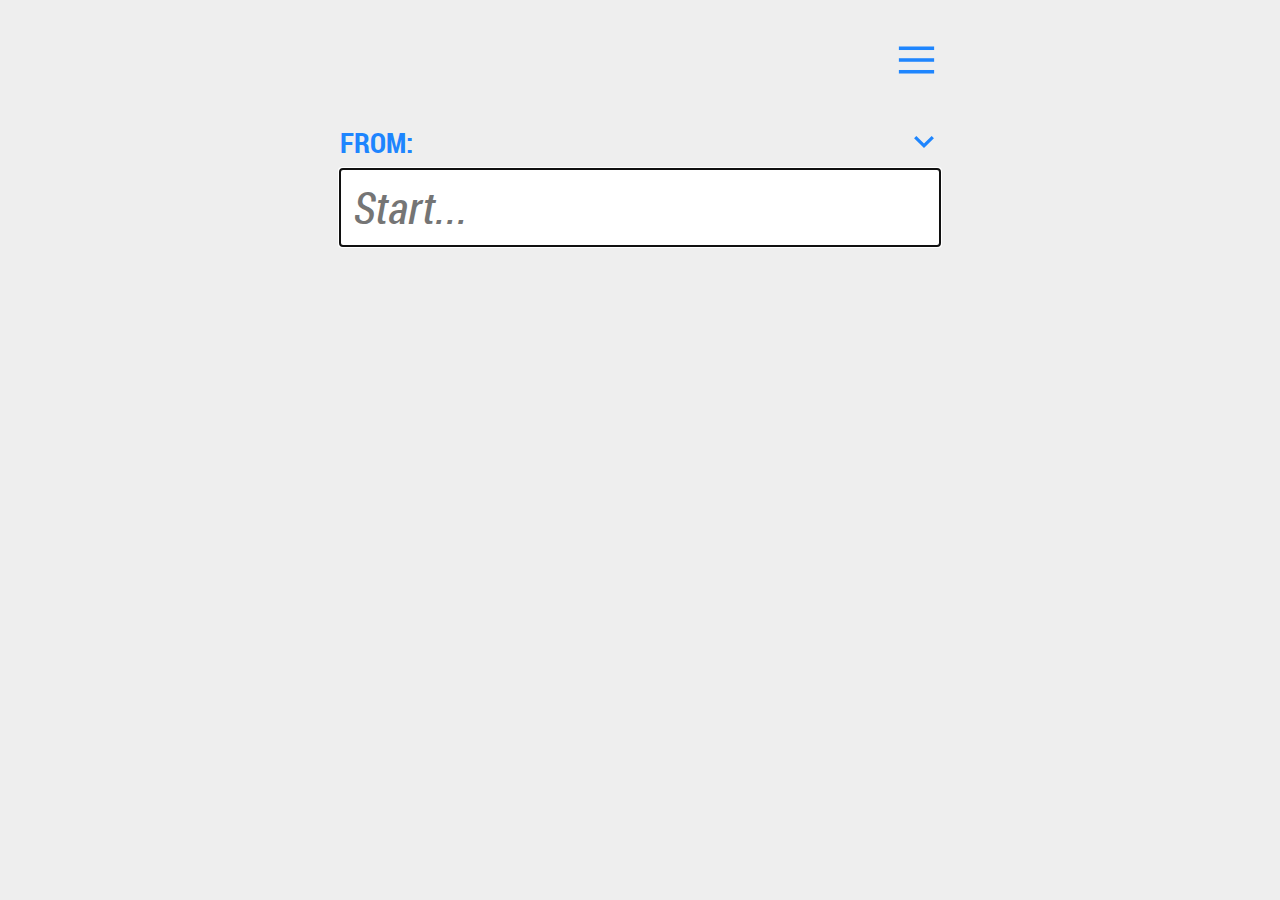
<file: index.html>
<!DOCTYPE html>
<html xmlns="http://www.w3.org/1999/xhtml" xml:lang="en" lang="en-us">

<head>
  <meta http-equiv="content-type" content="text/html; charset=utf-8">
  <meta name="viewport" content="width=device-width, initial-scale=1.0">
	<meta name="mobile-web-app-capable" content="yes" />
	<meta name="apple-mobile-web-app-capable" content="yes">
  <link href="http://gmpg.org/xfn/11" rel="profile">

  <title>Bus</title>

  <link rel="stylesheet" href="style.css">
  <link rel="stylesheet" href="fonts/fonts.css">
  <link rel="apple-touch-icon-precomposed" sizes="144x144" href="touch-icon-144-precomposed.png">
  <link rel="shortcut icon" href="favicon.png">

</head>

<body>

  <section class="container">

    <header class="topbar">
      <img class="icon right icon-visible la-menu" id="menu" src="img/menu.svg" onclick="showMenu()" alt="Menu">
      <img class="icon left icon-hidden-right la-back" id="back" src="img/back.svg" onClick="goBack()" alt="Back">
      <img class="icon left icon-hidden-left la-cancel" id="cancel" src="img/x.svg" onclick="cancelQuery()" alt="Cancel">
    </header>

    <section class="main-section search search-visible" id="search">

      <!--begin Section from -->

      <section class="js-section active-section input-section-hidden">

        <div class="text-element chosen-data js-from" onclick="toggleInput(this)">
          <h3 class="blue label text-element l-from">From:</h3>
          <p class="line-big js-name"></p>
          <p class="line-small js-city"></p>
          <img class="cancel-input la-hide-input" id="cancelInput" src="img/hide.svg" alt="Hide input">
        </div>

        <div class="collapse js-from">

          <input class="input js-input lp-from" type="text" placeholder="Start location..." autofocus oninput="busstopInput(this)">

          <div class="input-element text-element list-element suggest-element js-nomatches">
            <p class="line-small no-matches js-no-matches l-no-matches">No matching bus stops.</p>
          </div>

          <div class="input-element text-element list-element suggest-element js-suggest" onclick="selectBusstop(this)">
            <p class="line-big js-name"></p>
            <p class="line-small js-city"></p>
          </div>
          <div class="input-element text-element list-element suggest-element js-suggest" onclick="selectBusstop(this)">
            <p class="line-big js-name"></p>
            <p class="line-small js-city"></p>
          </div>
          <div class="input-element text-element list-element suggest-element js-suggest" onclick="selectBusstop(this)">
            <p class="line-big js-name"></p>
            <p class="line-small js-city"></p>
          </div>
          <div class="input-element text-element list-element suggest-element js-suggest" onclick="selectBusstop(this)">
            <p class="line-big js-name"></p>
            <p class="line-small js-city"></p>
          </div>
          <div class="input-element text-element list-element suggest-element js-suggest" onclick="selectBusstop(this)">
            <p class="line-big js-name"></p>
            <p class="line-small js-city"></p>
          </div>

        </div>
      </section>

      <!--begin Section to-->

      <section class="js-section input-section-hidden">

        <div class="text-element chosen-data js-to" onclick="toggleInput(this)">
          <h3 class="blue label text-element l-to">To:</h3>
          <p class="line-big js-name"></p>
          <p class="line-small js-city"></p>
          <img class="cancel-input la-hide-input" id="cancelInput" src="img/hide.svg" alt="Hide input">
        </div>

        <div class="collapse js-to">

          <input class="input js-input lp-to" type="text" placeholder="Destination..." oninput="busstopInput(this)">

          <div class="input-element text-element list-element suggest-element">
            <p class="line-small no-matches js-no-matches l-no-matches">No matching bus stops.</p>
          </div>

          <div class="input-element text-element list-element suggest-element js-suggest" onclick="selectBusstop(this)">
            <p class="line-big js-name"></p>
            <p class="line-small js-city"></p>
          </div>
          <div class="input-element text-element list-element suggest-element js-suggest" onclick="selectBusstop(this)">
            <p class="line-big js-name"></p>
            <p class="line-small js-city"></p>
          </div>
          <div class="input-element text-element list-element suggest-element js-suggest" onclick="selectBusstop(this)">
            <p class="line-big js-name"></p>
            <p class="line-small js-city"></p>
          </div>
          <div class="input-element text-element list-element suggest-element  js-suggest" onclick="selectBusstop(this)">
            <p class="line-big js-name"></p>
            <p class="line-small js-city"></p>
          </div>
          <div class="input-element text-element list-element suggest-element  js-suggest" onclick="selectBusstop(this)">
            <p class="line-big js-name"></p>
            <p class="line-small js-city"></p>
          </div>
        </div>
      </section>

      <!-- Section Time and Date -->

      <section class="js-section clearfix input-section-hidden">

        <div class="text-element chosen-data js-time-date" onclick="toggleInput(this)">
          <h3 class="blue label text-element l-when">When:</h3>
          <p class="line-big js-name"></p>
          <p class="line-small js-city"></p>
          <img class="cancel-input" id="cancelInput" src="img/hide.svg" alt="Hide input">
        </div>

        <div class="js-time-date">

          <input class="input date js-input" id="date-input" type="text" placeholder="21.07.2014" pattern="(\d\d.\d\d.(201\d|1[4,9]))|((201\d|1[4,9]).\d\d.\d\d)">
          <input class="input time js-input" id="time-input" type="text" placeholder="16:04" pattern="([01]?[0-9]|2[0-3]):[0-5][0-9]">
          <button class="input submit-btn js-input" onclick="submitTime()">
            <img class="submit-icon" src="img/right.svg">
          </button>
        </div>
      </section>

      <!-- Section Overview -->

      <section class="js-section input-section-hidden">

        <section class="search-results js-overview">
          <div class="text-element list-element " onclick="showDetails(this)">
            <p class="line-big bigger js-time"></p>
            <p class="line-small list js-duration"></p>
          </div>
        </section>

        <img class="spinner" src="img/loading.svg" alt="Loading...">
        <div class="load-more-btn blue js-load l-more" onclick="loadMoreConnections()">Load more results</div>
        <section class="error js-error">
          <h3>No connections found.</h3>
          <p>It seems like there are no bus connections for these stations at the specified time. Please try changing your query.</p>
        </section>

      </section>
    </section>
    <!-- end search -->

    <section class="main-section details details-hidden-right" id="details">
      <section class="js-section details-section">

        <section class="transit-block js-transit">
          <div class="location-line">
            <p class="timestamp js-time left-column line-big bigger"></p>
            <div class="text-element">
              <p class="line-big chosen js-name"></p>
              <p class="line-small chosen js-city"></p>
            </div>
          </div>

          <div class="connection-line">
            <div class="left-column bigger">
              <img src="img/arrow.svg" class="connection-symbol">
            </div>
            <p class="action line-big thin blue js-lineNo"></p>
          </div>

          <div class="location-line">
            <p class="timestamp js-time left-column line-big bigger"></p>
            <div class="text-element">
              <p class="line-big chosen js-name"></p>
              <p class="line-small chosen js-city"></p>
            </div>
          </div>
        </section>

        <section class="intermediate-block js-intermediate">
          <div class="left-column bigger"></div>
          <p class="action line-big thin blue"></p>
        </section>

      </section>

    </section>
    <!-- end details -->

    <section class="main-section menu-hidden" id="menu-section">
      <section class="about-section">
        <h1 class="menu-title blue">About</h1>
        <p class="menu-subhead">The easiest way to find the right bus connection in South Tyrol.</p>
        <p>Designed and developed by <a href="http://tobiasbernard.com">Tobias Bernard</a> and <a href="http://julian.sparber.net">Julian Sparber</a>.</p>
        <p>Bus data by <a href="http://sasabus.org/">OpenSASA.org</a>.</p>
        <p>This application is Free Software, released under the terms of the GNU Affero GPL. Get the source on <a href="https://github.com/realnumbers/bus/">Github</a>.</p>
      </section>
    </section>

    <noscript>
      <section class="">
        <h2 class="nsc-head">Good job, you're using NoScript!</h2>
        <p class="nsc-txt">Unfortunately, this website does not work without Javascript. It is needed to get the bus data from the SASA API and to display it dynamically.</p>
        <p class="nsc-txt">We're terribly sorry, but there's just no other way in this case.</p>
      </section>
    </noscript>

    <script src="js/jquery-1.11.0.min.js"></script>
    <script src="js/jquery.history.js"></script>
    <script src="js/jquery.jsonp-2.4.0.min.js"></script>
    <script type='application/javascript' src='js/fastclick.min.js'></script>
    <script src="js/request.js"></script>
    <script src="js/input.js"></script>
    <script src="js/layout.js"></script>
    <script src="js/main.js"></script>

</body>

</html>
</file>
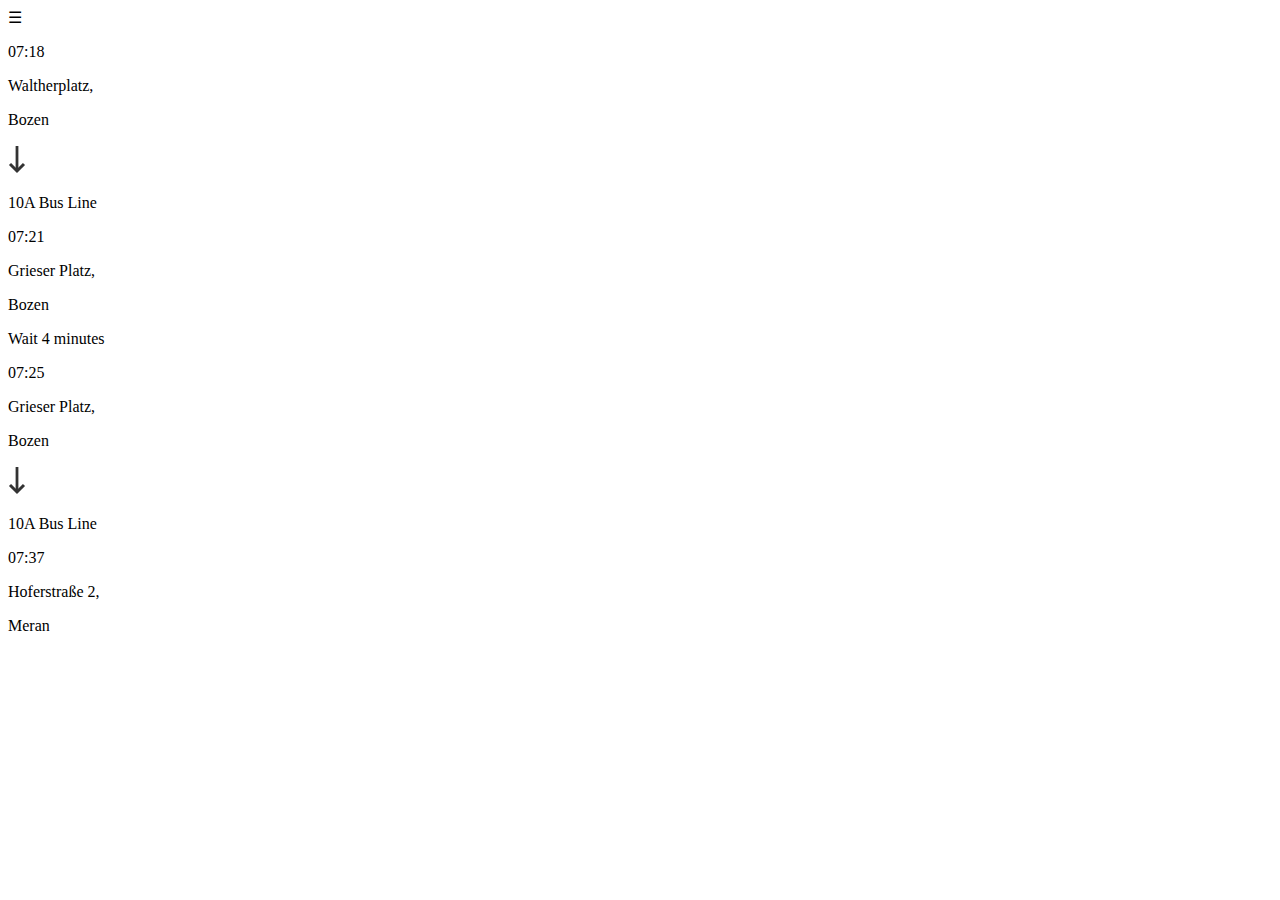
<file: _prototype/route.html>
<!DOCTYPE html>
<html xmlns="http://www.w3.org/1999/xhtml" xml:lang="en" lang="en-us">

	<head>
		<meta http-equiv="content-type" content="text/html; charset=utf-8">
		<meta name="viewport" content="width=device-width, initial-scale=1.0, maximum-scale=1">
		<link href="http://gmpg.org/xfn/11" rel="profile">

		<title>Bus - Route Details</title>

		<!-- CSS -->
		<link rel="stylesheet" href="style.css">
		
		<!-- Icons -->
		<link rel="apple-touch-icon-precomposed" sizes="144x144" href="touch-icon-144-precomposed.png">
		<link rel="shortcut icon" href="favicon.png">

	</head>

  <body>
    <header class="topbar">
	    <nav class="menu blue">&#9776;</nav>
	  <header>
		
		<section class="container">
		  
		  <section class="transit-block">
		    <div class="location-line">
		      <p class="timestamp left-column line-big bigger">07:18</p>
		      <div class="text-element">
			      <p class="line-big chosen">Waltherplatz,</p>
			      <p class="line-small chosen">Bozen</p>
		      </div>
		    </div>
		    
		    <div class="connection-line">
		      <div class="left-column bigger">
		        <img src="arrow.svg" class="connection-symbol">
		      </div>
		      <p class="action line-big thin blue">10A Bus Line</p>
		    </div>
		    
		    <div class="location-line">
		      <p class="timestamp left-column line-big bigger">07:21</p>
		      <div class="text-element">
			      <p class="line-big chosen">Grieser Platz,</p>
			      <p class="line-small chosen">Bozen</p>
		      </div>
		    </div>
		  </section>
		  
		  <section class="intermediate-block">
		    <div class="left-column bigger"></div>
		    <p class="action line-big thin blue">Wait 4 minutes</p>
		  </section>
		  
		  <section class="transit-block">
		    <div class="location-line">
		      <p class="timestamp left-column line-big bigger">07:25</p>
		      <div class="text-element">
			      <p class="line-big chosen">Grieser Platz,</p>
			      <p class="line-small chosen">Bozen</p>
		      </div>
		    </div>
		    
		    <div class="connection-line">
		      <div class="left-column bigger">
		        <img src="arrow.svg" class="connection-symbol">
		      </div>
		      <p class="action line-big thin blue">10A Bus Line</p>
		    </div>
		    
		    <div class="location-line">
		      <p class="timestamp left-column line-big bigger">07:37</p>
		      <div class="text-element">
			      <p class="line-big chosen">Hoferstraße 2,</p>
			      <p class="line-small chosen">Meran</p>
		      </div>
		    </div>
		  </section>
		  
		  
		</section>
  </body>
</html>
</file>
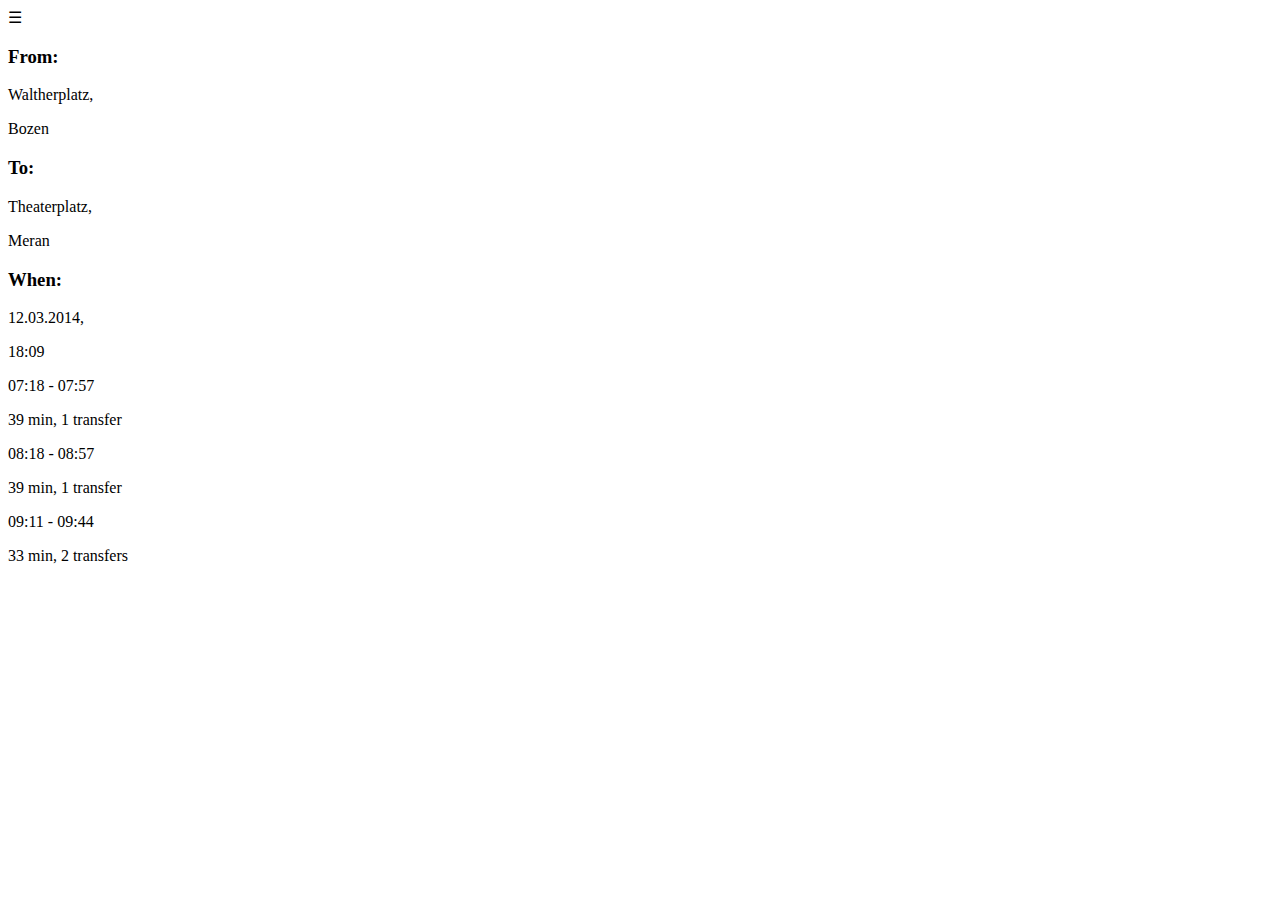
<file: _prototype/search-results.html>
<!DOCTYPE html>
<html xmlns="http://www.w3.org/1999/xhtml" xml:lang="en" lang="en-us">

	<head>
		<meta http-equiv="content-type" content="text/html; charset=utf-8">
		<meta name="viewport" content="width=device-width, initial-scale=1.0, maximum-scale=1">
		<link href="http://gmpg.org/xfn/11" rel="profile">

		<title>Bus - Search Results</title>

		<!-- CSS -->
		<link rel="stylesheet" href="style.css">
		
		<!-- Icons -->
		<link rel="apple-touch-icon-precomposed" sizes="144x144" href="touch-icon-144-precomposed.png">
		<link rel="shortcut icon" href="favicon.png">

	</head>

  <body>
    <header class="topbar">
	    <nav class="menu blue">&#9776;</nav>
	  <header>
	  
		<section class="container">
		  <section class="chosen-line">
		    <h3 class="blue label" id="from-label">From:</h3>
		    <div class="text-element">
			    <p class="line-big chosen">Waltherplatz,</p>
			    <p class="line-small chosen">Bozen</p>
		    </div>
      </section>
      
      <section class="chosen-line">
		    <h3 class="blue label" id="to-label">To:</h3>
		    <div class="text-element">
			    <p class="line-big chosen">Theaterplatz,</p>
			    <p class="line-small chosen">Meran</p>
		    </div>
      </section>
      
      <section class="chosen-line">
        <h3 class="blue label" id="to-label">When:</h3>
		    <div class="text-element">
			    <p class="line-big chosen">12.03.2014,</p>
			    <p class="line-small chosen">18:09</p>
		    </div>
      </section>

      <section class="search-results">
		    <div class="text-element list-element">
			    <p class="line-big bigger list">07:18 - 07:57</p>
			    <p class="line-small list">39 min, 1 transfer </p>
		    </div>

		    <div class="text-element list-element">
			    <p class="line-big bigger list">08:18 - 08:57</p>
			    <p class="line-small list">39 min, 1 transfer </p>
		    </div>

		    <div class="text-element list-element">
			    <p class="line-big bigger list">09:11 - 09:44</p>
			    <p class="line-small list">33 min, 2 transfers</p>
		    </div>
		  </section>
		  
		</section>
  </body>
</html>
</file>
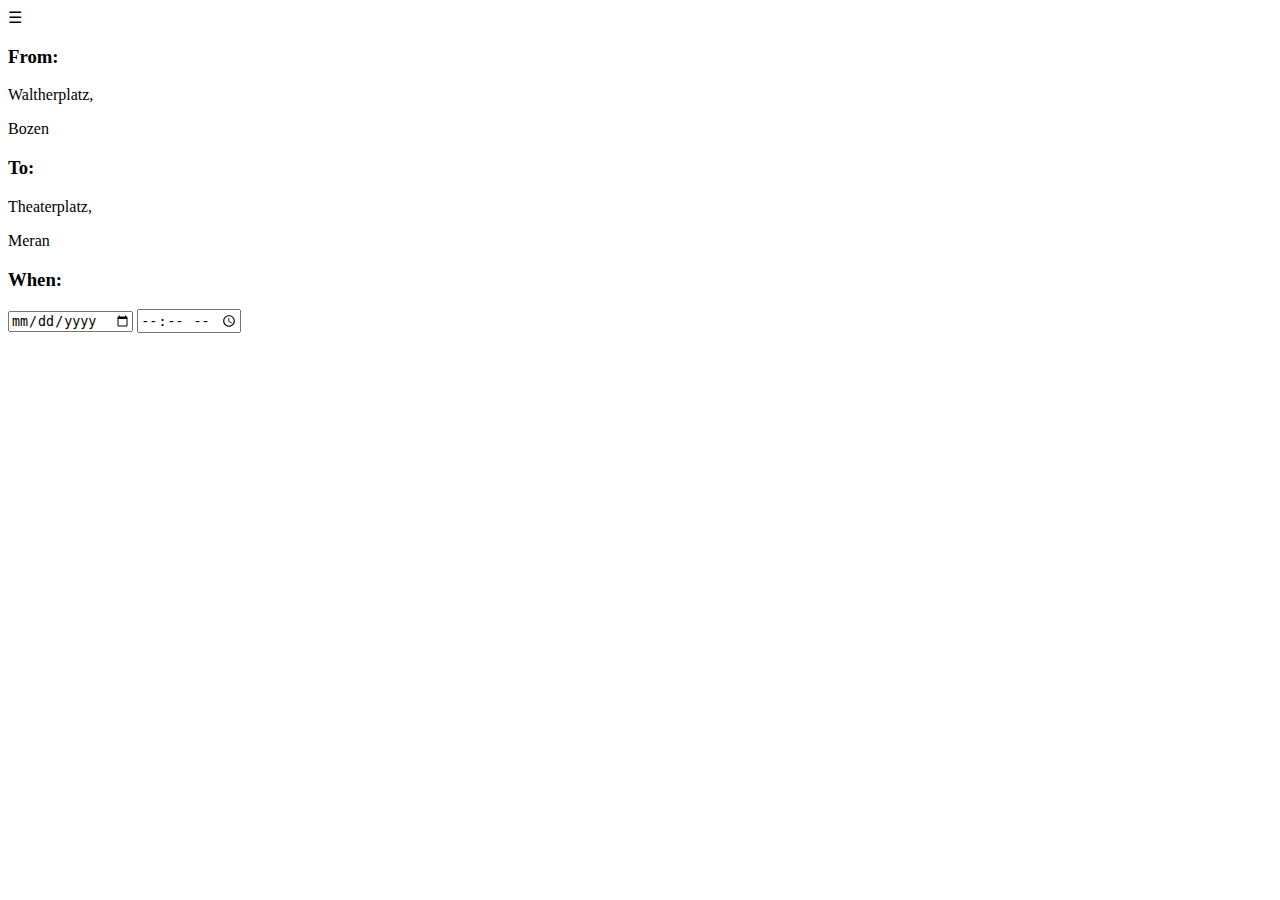
<file: _prototype/search-time.html>
<!DOCTYPE html>
<html xmlns="http://www.w3.org/1999/xhtml" xml:lang="en" lang="en-us">

	<head>
		<meta http-equiv="content-type" content="text/html; charset=utf-8">
		<meta name="viewport" content="width=device-width, initial-scale=1.0, maximum-scale=1">
		<link href="http://gmpg.org/xfn/11" rel="profile">

		<title>Bus - Search</title>

		<!-- CSS -->
		<link rel="stylesheet" href="style.css">
		
		<!-- Icons -->
		<link rel="apple-touch-icon-precomposed" sizes="144x144" href="touch-icon-144-precomposed.png">
		<link rel="shortcut icon" href="favicon.png">

	</head>

  <body>
    <header class="topbar">
	    <nav class="menu blue">&#9776;</nav>
	  <header>
	  
		<section class="container">
		  <section class="chosen-line">
		    <h3 class="blue label" id="from-label">From:</h3>
		    <div class="text-element">
			    <p class="line-big chosen">Waltherplatz,</p>
			    <p class="line-small chosen">Bozen</p>
		    </div>
      </section>
      
      <section class="chosen-line">
		    <h3 class="blue label" id="to-label">To:</h3>
		    <div class="text-element">
			    <p class="line-big chosen">Theaterplatz,</p>
			    <p class="line-small chosen">Meran</p>
		    </div>
      </section>
      <section class="chosen-line">
		    <h3 class="blue label" id="when-label">When:</h3>
		    <!--
		    <div class="text-element">
			    <p class="line-big chosen">12.03.2013,</p>
			    <p class="line-small chosen">17:04</p>
		    </div>
		    -->
      </section>
      
      <!--
      <section class="chosen-line">
        <h3 class="blue label" id="to-label">When:</h3>
		    <div class="text-element">
			    <p class="line-big chosen">12.03.2014,</p>
			    <p class="line-small chosen">18:09</p>
		    </div>
      </section>
		  -->		  
		  
		 <!-- <input type="text" class="input" id="to-input"> -->
		 
		  <div class="date">
		    <input class="input" id="date-input" type="date" placeholder="21.07.14" pattern="\d\d.\d\d.(201\d|1[4,9])" onclick="selectTime(2)">
		    <input class="input" id="time-input" type="time" placeholder="16:04" pattern="([01]?[0-9]|2[0-3]):[0-5][0-9]" onclick="selectTime(2)">
      </div>
      
      <!-- 
		  <div class="text-element list-element suggest-element">
			  <p class="line-big list">Forst,</p>
			  <p class="line-small list">Algund</p>
		  </div>

		  <div class="text-element list-element suggest-element">
			  <p class="line-big list">Freiheitsstraße,</p>
			  <p class="line-small list">Meran</p>
		  </div>

		  <div class="text-element list-element suggest-element">
			  <p class="line-big list">Rennweg,</p>
			  <p class="line-small list">Meran</p>
		  </div>
		  -->
		  
		</section>
  </body>
</html>
</file>
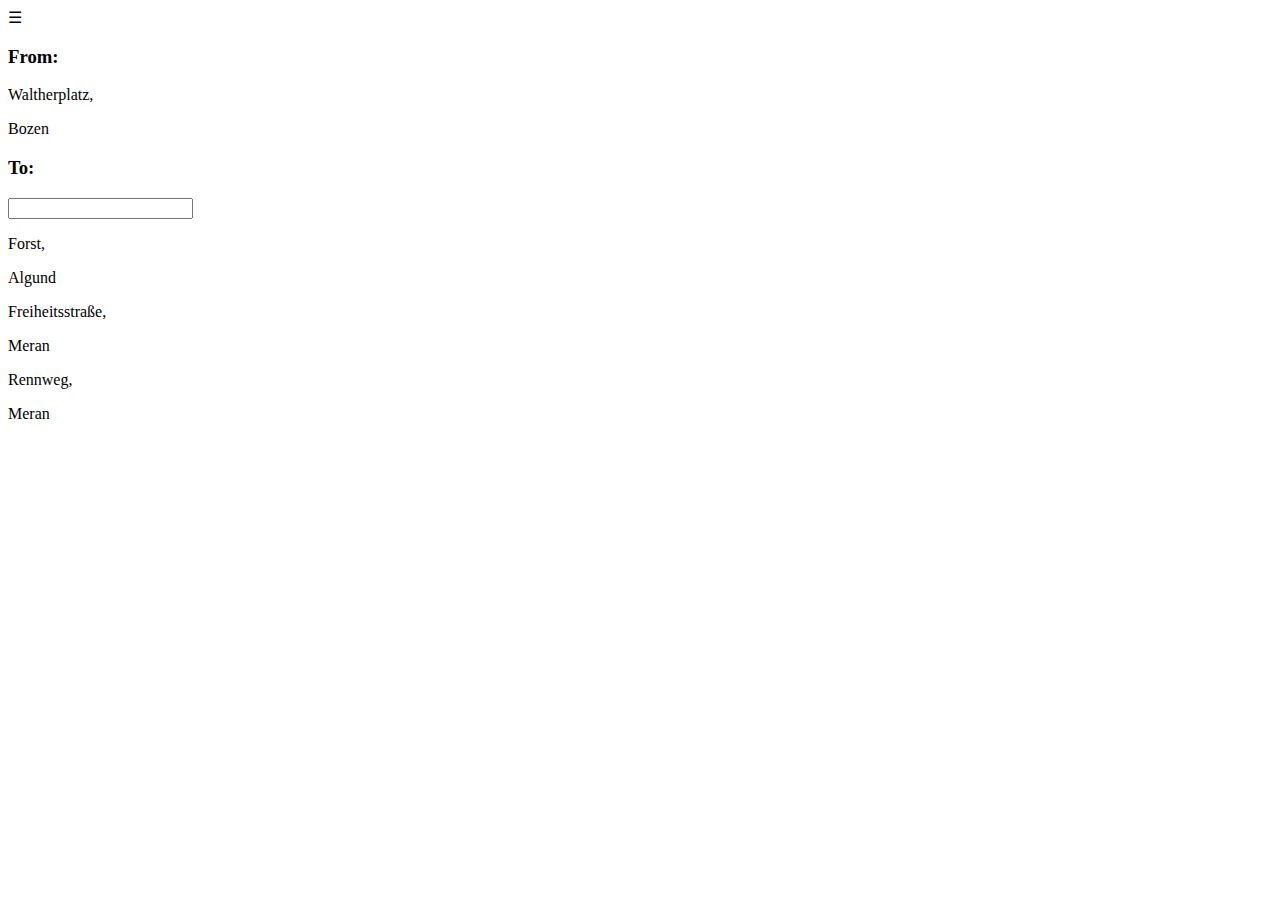
<file: _prototype/search.html>
<!DOCTYPE html>
<html xmlns="http://www.w3.org/1999/xhtml" xml:lang="en" lang="en-us">

	<head>
		<meta http-equiv="content-type" content="text/html; charset=utf-8">
		<meta name="viewport" content="width=device-width, initial-scale=1.0, maximum-scale=1">
		<link href="http://gmpg.org/xfn/11" rel="profile">

		<title>Bus - Search</title>

		<!-- CSS -->
		<link rel="stylesheet" href="style.css">
		
		<!-- Icons -->
		<link rel="apple-touch-icon-precomposed" sizes="144x144" href="touch-icon-144-precomposed.png">
		<link rel="shortcut icon" href="favicon.png">

	</head>

  <body>
    <header class="topbar">
	    <nav class="menu blue">&#9776;</nav>
	  <header>
	  
		<section class="container">
		  <section class="chosen-line">
		    <h3 class="blue label" id="from-label">From:</h3>
		    <div class="text-element">
			    <p class="line-big chosen">Waltherplatz,</p>
			    <p class="line-small chosen">Bozen</p>
		    </div>
      </section>
      
      <section class="chosen-line">
		    <h3 class="blue label" id="to-label">To:</h3>
		    <!--
		    <div class="text-element">
			    <p class="line-big chosen">Theaterplatz,</p>
			    <p class="line-small chosen">Meran</p>
		    </div>
		    -->
      </section>
      
      <!--
      <section class="chosen-line">
        <h3 class="blue label" id="to-label">When:</h3>
		    <div class="text-element">
			    <p class="line-big chosen">12.03.2014,</p>
			    <p class="line-small chosen">18:09</p>
		    </div>
      </section>
		  -->		  
		  
		  <input type="text" class="input" id="to-input"
		   
		  <div class="text-element list-element suggest-element">
			  <p class="line-big list">Forst,</p>
			  <p class="line-small list">Algund</p>
		  </div>

		  <div class="text-element list-element suggest-element">
			  <p class="line-big list">Freiheitsstraße,</p>
			  <p class="line-small list">Meran</p>
		  </div>

		  <div class="text-element list-element suggest-element">
			  <p class="line-big list">Rennweg,</p>
			  <p class="line-small list">Meran</p>
		  </div>
		</section>
  </body>
</html>
</file>
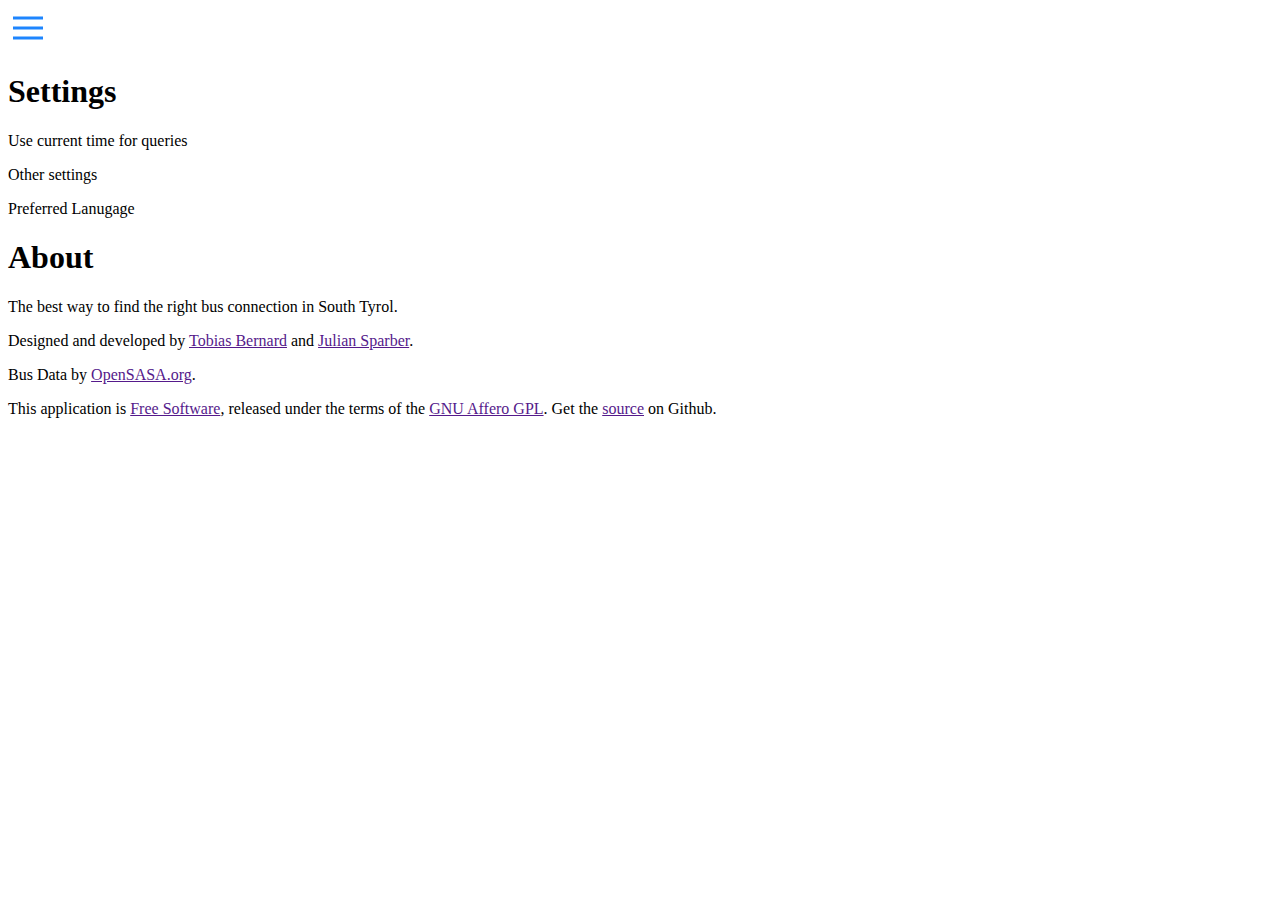
<file: _prototype/settings.html>
<!DOCTYPE html>
<html xmlns="http://www.w3.org/1999/xhtml" xml:lang="en" lang="en-us">

	<head>
		<meta http-equiv="content-type" content="text/html; charset=utf-8">
		<meta name="viewport" content="width=device-width, initial-scale=1.0, maximum-scale=1">
		<link href="http://gmpg.org/xfn/11" rel="profile">

		<title>Bus - Settings</title>

		<!-- CSS -->
		<link rel="stylesheet" href="style.css">
		
		<!-- Icons -->
		<link rel="apple-touch-icon-precomposed" sizes="144x144" href="touch-icon-144-precomposed.png">
		<link rel="shortcut icon" href="favicon.png">

	</head>

  <body>
		
		<section class="container">
		  
		  <header class="topbar">
        <img class="icon menu" src="../img/menu.svg" alt="Menu">
        <!-- <img class="icon back" src="img/back.svg" alt="Back"> -->
      </header>
		  
		  
		  <section class="">
		    
		    <section class="settings-section">
		      <h1 class="settings-title blue">Settings</h1>
		      <p class="settings-element">
		        Use current time for queries
		      </p>
		      <p class="settings-element">
		        Other settings
		      </p>
		      <p class="settings-element">
		        Preferred Lanugage
		      </p>
		    </section>
		    
		    <section class="about-section">
		      <h1 class="settings-title blue">About</h1>
		      <p>The best way to find the right bus connection in South Tyrol.</p>
		      <p>Designed and developed by <a href="">Tobias Bernard</a> and <a href="">Julian Sparber</a>.</p>		    
		      <p>Bus Data by <a href="">OpenSASA.org</a>.</p>
		      <p>This application is <a href="">Free Software</a>, released under the terms of the <a href="">GNU Affero GPL</a>. Get the <a href="">source</a> on Github.</p>
		    </section>
		  </section>		  
		  
		</section>
  </body>
</html>
</file>
<file: fonts/fonts.css>
@font-face {
    font-family: 'Roboto Condensed';
    src: url('RobotoCondensed-BoldItalic-webfont.eot');
    src: url('RobotoCondensed-BoldItalic-webfont.eot?#iefix') format('embedded-opentype'),
         url('RobotoCondensed-BoldItalic-webfont.woff') format('woff'),
         url('RobotoCondensed-BoldItalic-webfont.ttf') format('truetype'),
         url('RobotoCondensed-BoldItalic-webfont.svg#roboto_condensedbold_italic') format('svg');
    font-weight: bold;
    font-style: italic;

}

@font-face {
    font-family: 'Roboto Condensed';
    src: url('RobotoCondensed-Bold-webfont.eot');
    src: url('RobotoCondensed-Bold-webfont.eot?#iefix') format('embedded-opentype'),
         url('RobotoCondensed-Bold-webfont.woff') format('woff'),
         url('RobotoCondensed-Bold-webfont.ttf') format('truetype'),
         url('RobotoCondensed-Bold-webfont.svg#roboto_condensedbold') format('svg');
    font-weight: bold;
    font-style: normal;

}

@font-face {
    font-family: 'Roboto Condensed';
    src: url('RobotoCondensed-Italic-webfont.eot');
    src: url('RobotoCondensed-Italic-webfont.eot?#iefix') format('embedded-opentype'),
         url('RobotoCondensed-Italic-webfont.woff') format('woff'),
         url('RobotoCondensed-Italic-webfont.ttf') format('truetype'),
         url('RobotoCondensed-Italic-webfont.svg#roboto_condenseditalic') format('svg');
    font-weight: normal;
    font-style: italic;
}

@font-face {
    font-family: 'Roboto Condensed';
    src: url('RobotoCondensed-Regular-webfont.eot');
    src: url('RobotoCondensed-Regular-webfont.eot?#iefix') format('embedded-opentype'),
         url('RobotoCondensed-Regular-webfont.woff') format('woff'),
         url('RobotoCondensed-Regular-webfont.ttf') format('truetype'),
         url('RobotoCondensed-Regular-webfont.svg#roboto_condensedregular') format('svg');
    font-weight: normal;
    font-style: normal;

}

@font-face {
    font-family: 'Roboto Condensed';
    src: url('RobotoCondensed-LightItalic-webfont.eot');
    src: url('RobotoCondensed-LightItalic-webfont.eot?#iefix') format('embedded-opentype'),
         url('RobotoCondensed-LightItalic-webfont.woff') format('woff'),
         url('RobotoCondensed-LightItalic-webfont.ttf') format('truetype'),
         url('RobotoCondensed-LightItalic-webfont.svg#roboto_condensedlight_italic') format('svg');
    font-weight: 200;
    font-style: italic;

}

@font-face {
    font-family: 'Roboto Condensed';
    src: url('RobotoCondensed-Light-webfont.eot');
    src: url('RobotoCondensed-Light-webfont.eot?#iefix') format('embedded-opentype'),
         url('RobotoCondensed-Light-webfont.woff') format('woff'),
         url('RobotoCondensed-Light-webfont.ttf') format('truetype'),
         url('RobotoCondensed-Light-webfont.svg#roboto_condensedlight') format('svg');
    font-weight: 200;
    font-style: normal;

}
</file>
<file: _prototype/style.css>
/home/tobias/code/bus/style.css
</file>
<file: style.css>
/* ######## RESET & TYPOGRAPHY ########*/

* {
  -webkit-box-sizing: border-box;
     -moz-box-sizing: border-box;
          box-sizing: border-box;
  font-family: "Roboto Condensed", Roboto, Helvetica, Segoe, Arial, sans-serif;
  color: #333;
}

html,
body {
  height: 100%;
  overflow-x: hidden;
  margin: 0;
  padding: 0;
  font-size: 16px;
  line-height: 1.5;
  color: #454441;
  background-color: #eee;
}

@media (min-width: 500px) {
  body {
    font-size: 18px;
  }
}
@media (min-width: 600px) {
  body {
    font-size: 19px;
  }
}
@media (min-width: 1200px) {
  body {
    font-size: 20px;
  }
}
@media (min-width: 1400px) {
  body {
    font-size: 24px;
  }
}

h1, h2, h3, h4, h5, h6 {
  margin: 0;
  font-weight: 600;
  line-height: 1.25;
  text-rendering: optimizeLegibility;
}
h1 {
  font-size: 40px;
}
h2 {
  font-size: 32px;
}
h3 {
  font-size: 24px;
}
h4, h5, h6 {
  font-size: 16px;
}

p {
  margin: 0;
}
li {
  color: #888580;
}
a {
  text-decoration: none;
  color: #1e85fe;
  cursor: pointer;
}
a:hover,
a:focus {
  border-bottom: solid 0.1em;
}
button, input {
  border-radius: 0;
  border: none;
  box-shadow:none;
  background-image: none;
  -moz-appearance: none;
  -webkit-appearance: none;
}

::-webkit-input-placeholder { /* WebKit browsers */
    font-style: italic;
}
:-moz-placeholder { /* Mozilla Firefox 4 to 18 */
    font-style: italic;
}
::-moz-placeholder { /* Mozilla Firefox 19+ */
    font-style: italic;
}
:-ms-input-placeholder { /* Internet Explorer 10+ */
    font-style: italic;
}

/* GENERIC */

.container {
  position: relative;
  width: 97%;
  padding: 0 1em 1em;
  margin: 0 auto;
}
@media (min-width: 450px) {
  .container {
    width: 85%;
  }
}
@media (min-width: 600px) {
  .container {
    width: 75%;
  }
}
@media (min-width: 900px) {
  .container {
    width: 65%;
  }
}
@media (min-width: 1100px) {
  .container {
    width: 50%;
  }
}
@media (min-width: 1400px) {
  .container {
    width: 45%;
  }
}
@media (min-width: 1700px) {
  .container {
    width: 35%;
  }
}
.input-section-visible .collapse {
  padding-bottom: 1.5em;
}
.main-section {
  position: absolute;
  left: 0;
  padding: 0 1em 3em;
  width: 100%;
}
.search-visible, .details-visible, .menu-visible {
  transform: translateX(0);
  -webkit-transform: translateX(0);
  transition: transform 0.2s ease-out 0.04s;
  -webkit-transition: -webkit-transform 0.2s ease-out 0.04s;
}
.search-hidden, .details-hidden-left {
  transform: translateX(-200%);
  -webkit-transform: translateX(-200%);
  transition: transform 0.2s ease-out;
  -webkit-transition: -webkit-transform 0.2s ease-out;
}
.details-hidden-right, .menu-hidden {
  transform: translateX(200%);
  -webkit-transform: translateX(200%);
  transition: transform 0.2s ease-out;
  -webkit-transition: -webkit-transform 0.2s ease-out;
}
.input-section-visible {
  transform: translateX(0);
  -webkit-transform: translateX(0);
  transition: transform 0.3s ease-out;
  -webkit-transition: -webkit-transform 0.3s ease-out;
}
.input-section-hidden {
  transform: translateX(-200%);
  -webkit-transform: translateX(-200%);
  transition: transform 0.3s;
  -webkit-transition: -webkit-transform 0.3s;
}
.icon-visible {
  transform: translate(0, -50%);
  -webkit-transform: translate(0, -50%);
  transition: transform 0.2s ease-out 0.02s;
  -webkit-transition: -webkit-transform 0.2s ease-out 0.02s;
}
.icon-hidden-left {
  transform: translate(-3000%, -50%);
  -webkit-transform: translate(-3000%, -50%);
  transition: transform 0.2s ease-out 0.02s;
  -webkit-transition: -webkit-transform 0.2s ease-out 0.02s;
}
.icon-hidden-right {
  transform: translate(3000%, -50%);
  -webkit-transform: translate(3000%, -50%);
  transition: transform 0.2s ease-out 0.02s;
  -webkit-transition: -webkit-transform 0.2s ease-out 0.02s;
}
.text-element {
  display: inline-block;
  margin: 0.1em 0;
}
.list-element {
  display: block;
}
.line-big {
  display: inline;
  font-size: 1.3em;
  font-weight: bold;
}
.line-small {
  display: inline;git
  font-size: 1.1em;
}
.bigger {
  font-size: 1.42em;
}
@media (min-width: 400px) {
  .bigger {
    font-size: 1.5em;
  }
}
.blue {
  color: #1e85fe;
}
.thin {
  font-weight: 400;
}
.clearfix {
  overflow: auto;
}

/* HEADER */

.topbar { 
  position: relative;
  background-color: none;
  height: 4em;
  width: 100%;
}
.icon {
  /* vertical centering */
  position: absolute;
  top: 50%;
  //transform: translateY(-50%);
  //-webkit-transform: translateY(-50%);
  
  height: 2.35em;
  cursor: pointer;
}
.right {
  right: 0;
}
.left {
  left: 0;
}
@media (min-width: 450px) {
  .topbar {
    height: 5em;
  }
}
@media (min-width: 1000px) {
  .topbar {
    height: 6em;
  }
}

/* SEARCH */

.chosen-line {
  margin: 0.1em 0 0;
}
.chosen-data {
  width: 100%;
}
.chosen-data > * {
  cursor: pointer;
}
.label {
  display: inline-block;
  font-size: 1.4em;
  font-weight: bold;
  text-transform: uppercase;
  width: 3.2em;
}
.selected * {
	color: #1E85FE;
}
.input {
  width: 100%;
  margin: 0.1em 0 0.1em;
  padding: 0.2em 0.3em;
  font-size: 2.2em;
  background-color: #fff;
}
.input.time {
  width: 80%;
  float: left;
}
.submit-btn {
  width: 17%;
  float: left;
  margin: 0;
  padding: 0.2em 0 0.2em 0.3em;
  font-size: 2.2em;
  background-color: #eee;
  cursor: pointer;
}
.submit-icon {
  height: 1.1em;
  margin-top: 0.2em;
}
@media (min-width: 540px) {
  .input.date {
    width: 54%;
    float: left;
    margin-right: 3%;
  }
  .input.time {
    width: 30%;
  }
  .submit-btn {
    width: 12%;
  }
}
@media (min-width: 600px) {
  .input.date {
    width: 54%;
  }
  .input.time {
    width: 30%;
  }
  .submit-btn {
    width: 11%;
  }
}
@media (min-width: 1100px) {
  .input.time {
    width: 28%;
  }
  .submit-btn {
    width: 11%;
  }
}
.input:valid {
  box-shadow: inset 0 0 0 -2 rgba(251, 66, 20, 0);
  transition: box-shadow 0.1s ease-out;
}
.input:invalid {
  box-shadow: inset 0 0 0 0.05em #FB4214;
  transition: box-shadow 0.1s ease-out;
}

.input::-moz-selection {
    background-color: #1e85fe;
    color: white;
}
.input::selection {
    background-color: #1e85fe;
    color: white;
}
.suggest-element {
  margin: 0 0 0 0.8em;
  cursor: pointer;
}
.no-matches {
  font-size: 1.3em;
  font-style: italic;
  color: #666;
	cursor: default;
}
.cancel-input {
  float: right;
  height: 1.6em;
  margin-top: 0.2em;
}

/* SEARCH RESULTS */

.search-results, .error {
  margin-top: 2em;
}
.error h3 {
	margin-bottom: 0.3em;
}
.search-results .line-big {
  display: inline-block;
  width: 5.7em;
  margin-bottom: 0.3em;
}
.text-element.list-element {
  cursor: pointer;
}
.load-more-btn {
	margin-top: 1em;
	font-size: 1.2em;
	font-style: italic;
	cursor: pointer;
}

/* Loading icon */
@keyframes spin {
	from { transform: rotate(0deg); }
	to { transform: rotate(360deg); }
}
@-webkit-keyframes spin {
	from { -webkit-transform: rotate(0deg); }
	to { -webkit-transform: rotate(360deg); }
}
.spinner {
	width: 6em;
	margin: 3em auto;
	animation: spin 1s infinite linear;
	-webkit-animation: spin 1s infinite linear;
}

/* ROUTE DETAILS */

.left-column {
  display: inline-block;
  width: 3em;
}
.connection-symbol {
  height: 1em;
  margin: 0.2em 0 0 0.8em;
}
.intermediate-block {
  margin: 1.3em 0;
}

/* SETTINGS */

.about-section {
  /*margin-top: 1em;*/
}
.about-section p {
  margin-bottom: 0.4em;
}
.menu-title {
  margin-bottom: 0.2em;
  font-size: 3.2em;
  font-weight: 200;
  text-transform: uppercase;
}
.menu-subhead {
  margin-bottom: 1em !important;
  font-size: 1.3em;
}
.settings-element {
  margin: 1em 0;
}

/* NOSCRIPT */

.nsc-head {
	font-size: 2.2em;
	font-weight: 800;
	letter-spacing: 0.02em;
		margin: 1em 0;
}
.nsc-txt {
	margin: 1em 0;
	font-size: 1.2em;
	font-weight: 400;
}
</file>
